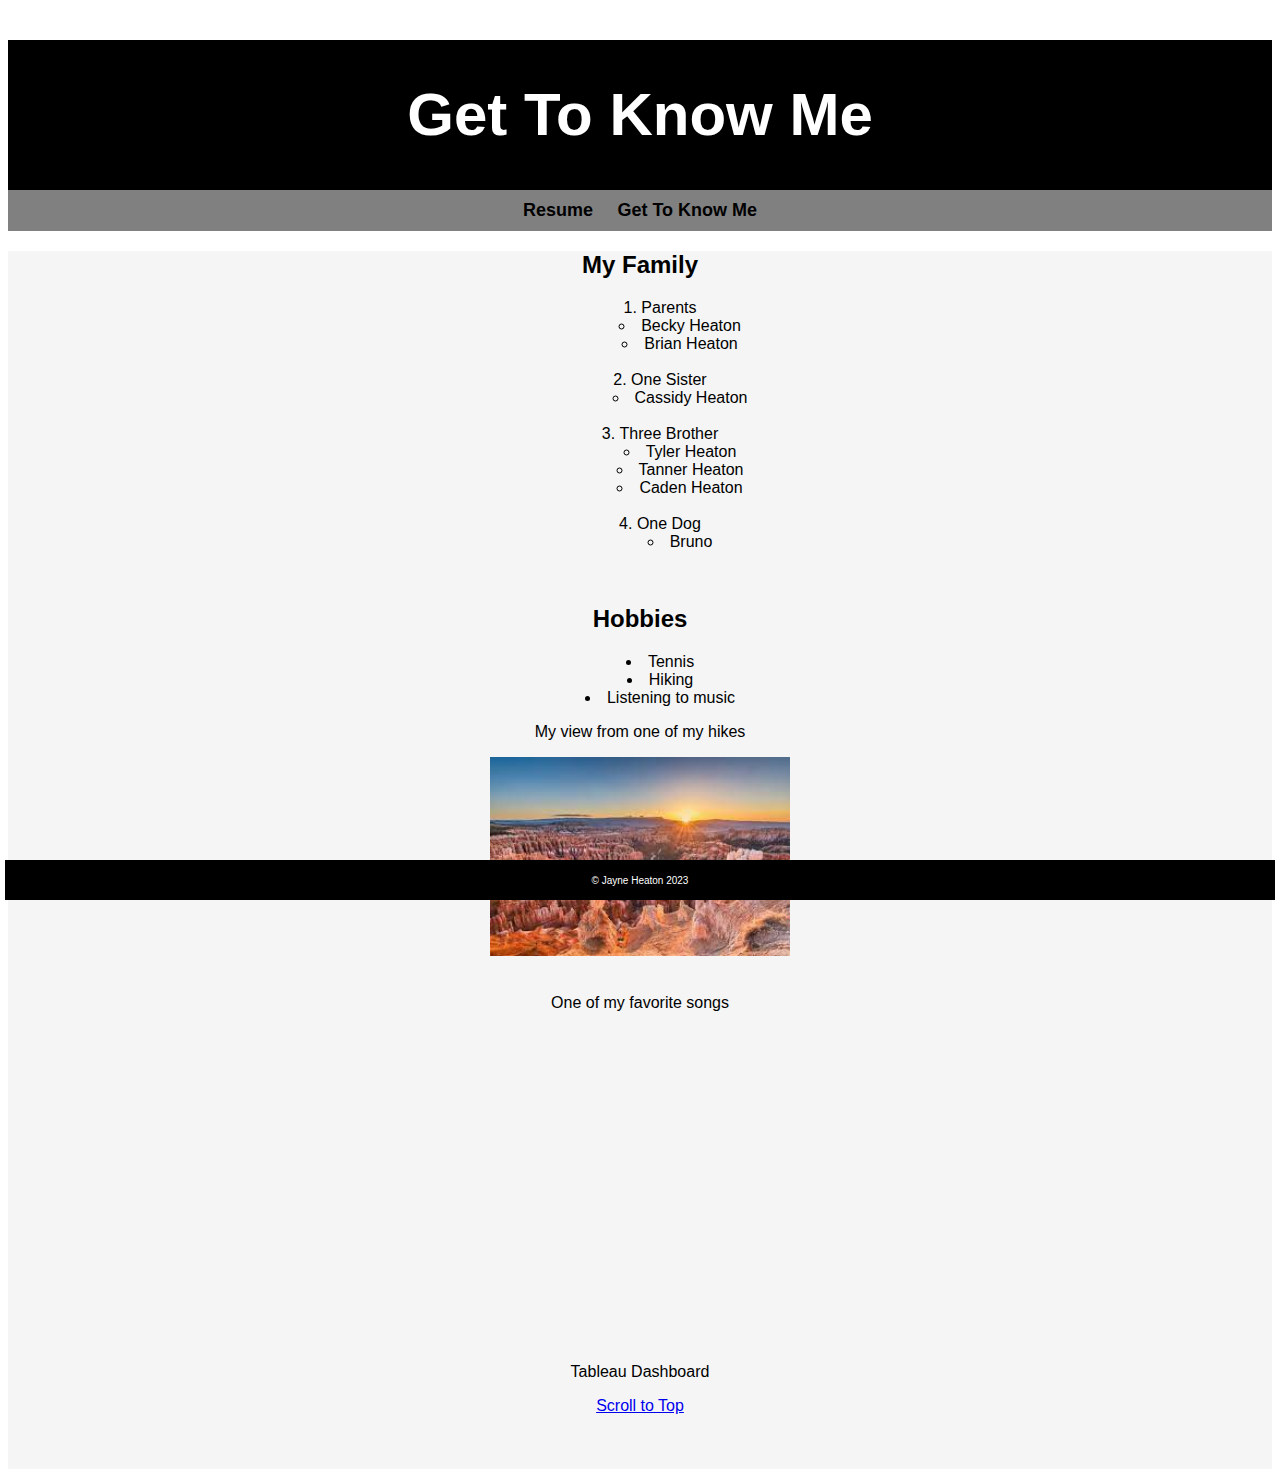
<file: scratch.html>
<!DOCTYPE html>
<html lang="en">
<head>
    <meta charset="UTF-8">
    <meta http-equiv="X-UA-Compatible" content="IE=edge">
    <meta name="viewport" content="width=device-width, initial-scale=1.0">
    <link rel="stylesheet" type="text/css" href="css/mystyles.css">
    <title>Get To Know Me</title>
</head>
<body>
    <div class="common header">
        <h1>Get To Know Me</h1>
    </div>
    <nav class="common">
        <a href="index.html">Resume</a>
        <a href="#">Get To Know Me</a>
    </nav>
    <div class="common mainbody">
        <h2>My Family</h2>
        <ol>
            <li>Parents</li>
                <ul>
                    <li>Becky Heaton</li>
                    <li>Brian Heaton</li>
                </ul>
                <br>
            <li>One Sister</li>
                <ul>
                    <li>Cassidy Heaton</li>
                </ul>
                <br>
            <li>Three Brother</li>
                <ul>
                    <li>Tyler Heaton</li>
                    <li>Tanner Heaton</li>
                    <li>Caden Heaton</li>
                </ul>
                <br>
            <li>One Dog</li>
                <ul>
                    <li>Bruno</li>
                </ul>
        </ol>
        <br>
        <h2>Hobbies</h2>
        <ul>
            <li>Tennis</li>
            <li>Hiking</li>
            <li>Listening to music</li>
        </ul>

        <P>My view from one of my hikes</P> 
        <img src="assets/img/pretty hike.jpg" alt="Pretty view" width="300">
        <br>
        <br>
        <p>One of my favorite songs</p>
        <iframe width="560" height="315" src="https://www.youtube.com/embed/Cv6uxP7wTw8" title="YouTube video player" frameborder="0" allow="accelerometer; autoplay; clipboard-write; encrypted-media; gyroscope; picture-in-picture; web-share" allowfullscreen></iframe>
        <P>Tableau Dashboard</P>
        <div class='tableauPlaceholder' id='viz1681770752855' style='position: relative'><noscript><a href='#'><img alt='Is Your County Obese?                            Select your county to see how it compares with other counties in the country                         ' src='https:&#47;&#47;public.tableau.com&#47;static&#47;images&#47;XD&#47;XDXQ5XSF8&#47;1_rss.png' style='border: none' /></a></noscript><object class='tableauViz'  style='display:none;'><param name='host_url' value='https%3A%2F%2Fpublic.tableau.com%2F' /> <param name='embed_code_version' value='3' /> <param name='path' value='shared&#47;XDXQ5XSF8' /> <param name='toolbar' value='yes' /><param name='static_image' value='https:&#47;&#47;public.tableau.com&#47;static&#47;images&#47;XD&#47;XDXQ5XSF8&#47;1.png' /> <param name='animate_transition' value='yes' /><param name='display_static_image' value='yes' /><param name='display_spinner' value='yes' /><param name='display_overlay' value='yes' /><param name='display_count' value='yes' /><param name='language' value='en-US' /><param name='filter' value='publish=yes' /></object></div>                <script type='text/javascript'>                    var divElement = document.getElementById('viz1681770752855');                    var vizElement = divElement.getElementsByTagName('object')[0];                    if ( divElement.offsetWidth > 800 ) { vizElement.style.width='100%';vizElement.style.height=(divElement.offsetWidth*0.75)+'px';} else if ( divElement.offsetWidth > 500 ) { vizElement.style.width='100%';vizElement.style.height=(divElement.offsetWidth*0.75)+'px';} else { vizElement.style.width='100%';vizElement.style.height='877px';}                     var scriptElement = document.createElement('script');                    scriptElement.src = 'https://public.tableau.com/javascripts/api/viz_v1.js';                    vizElement.parentNode.insertBefore(scriptElement, vizElement);                </script>
        <a href="#top">Scroll to Top</a>
        <div class="common footer">
            &copy; Jayne Heaton 2023
        </div>
        <br>
        <br>
        <br>
        <br>
        
</body>
</html>
</file>
<file: css/mystyles.css>
.common{
    text-align: center;
    font-family: 'Gill Sans', 'Gill Sans MT', Calibri, 'Trebuchet MS', sans-serif;
}
.header{
    background-color: black;
    color: white;
    Height: 150px;
    line-height: 150px;
    font-size: 30px;
}
nav{
    background-color: gray;
    padding: 10px;
    overflow: hidden;
}
nav a:hover{
    background-color: #ccc;
}
nav a{
    color:  black;
    text-decoration: none;
    font-weight: bold;
    font-size: 18px;
    padding: 13px 10px
}
.mainbody{
    background-color: whitesmoke;
    right: 5px;
    left: 5px;
    border: none;
    text-align: center;

}
ul{
    list-style-position: inside;
}
ol{
    list-style-position: inside;
}
.footer{
    height: 25px;
    font-size: 10px;
    padding-top: 15px;
    background-color: black;
    color: white;
    bottom: 0px;
    right: 5px;
    left: 5px;
    position: fixed;
}
</file>
